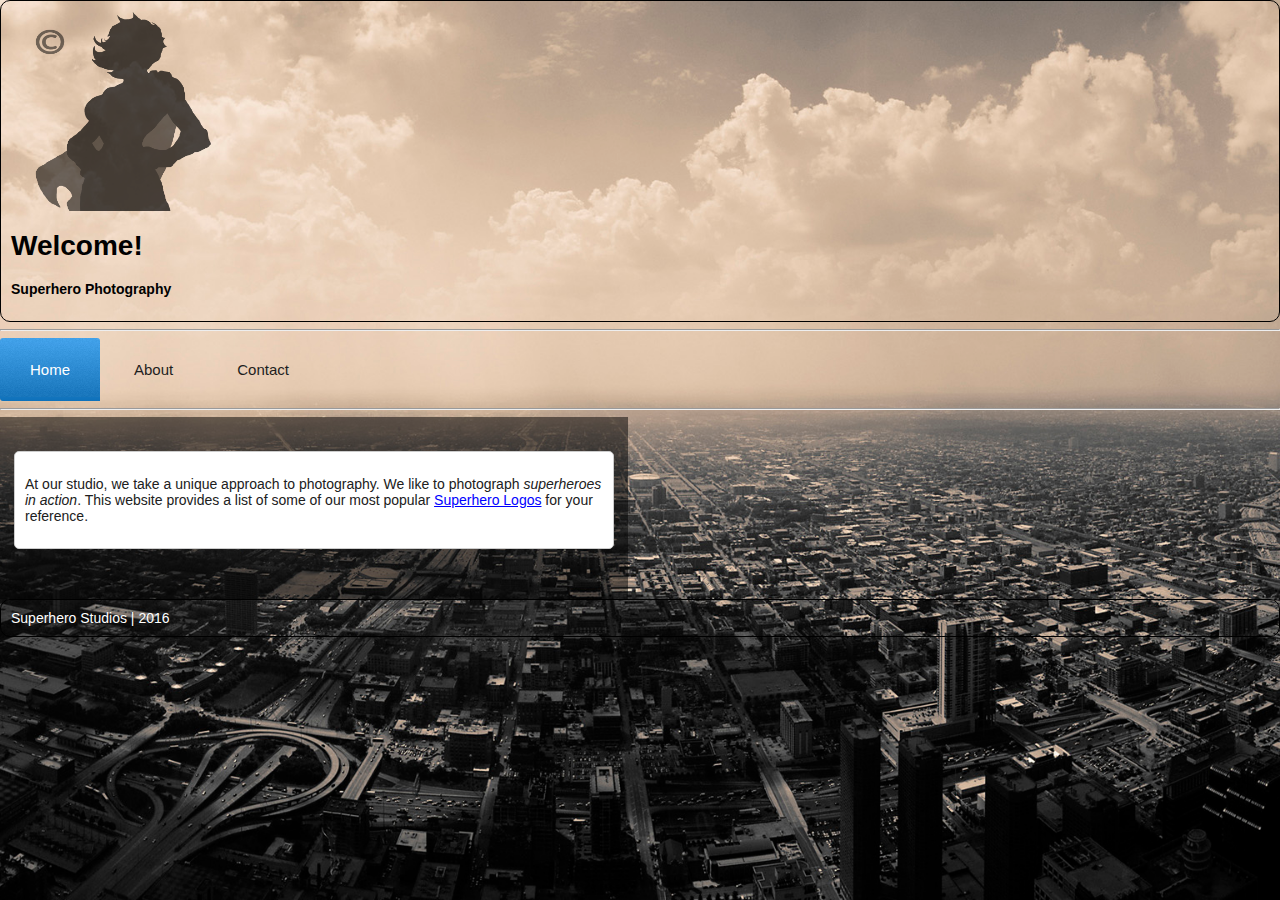
<file: index.html>
<!-- Shannon Simpson -->
<!DOCTYPE html>
<html>
	<head>
		<title>Superhero Photography</title>
		<link rel="stylesheet" type="text/css" href="css/site.css">
		<!--[if lt IE 9]>
		<script src="//html5shiv.googlecode.com/svn/trunk/html5.js"></script>      
		<![endif]-->
		<meta charset='utf-8'>
	    <meta http-equiv="X-UA-Compatible" content="IE=edge">
	    <meta name="HandheldFriendly" content="true" />
	    <meta name="MobileOptimized" content="320" />
	    <meta name="viewport" content="width=device-width, initial-scale=1">
	<script src="js/jquery-1.12.2.js" type="text/javascript"></script>
	<script src="js/script.js"></script>
	<script src="jquery.mobile-1.4.5/jquery.mobile-1.4.5.min.js" type="text/javascript"></script>
	    
	    <!--<link rel="stylesheet" href="css/styles.css">-->
	</head>
	<body>
		<header>
			<div class="Superhero_Sil">
				<img src="img/Placeholder_female_superhero_c.png" />
			</div>
			<h1>Welcome!</h1>
			<p><b>Superhero Photography</b></p>
		</header>
		<hr />
		<div id='cssmenu'>
			<ul>
			   <li class='active'><a href='index.html'><span>Home</span></a></li>
			   <li><a href='about.html'><span>About</span></a></li>
			   <li class='last'><a href='contact.html'><span>Contact</span></a></li>
			</ul>
		</div>
		<hr />
        <div id="content">
		<section id="main">
			<p>At our studio, we take a unique approach to photography. We like to photograph <em>superheroes in action</em>. This website provides a list of some of our most popular  
				<a href="http://www.findthatlogo.com/super-hero-logo-collection/">Superhero Logos</a> for your reference.
			</p>
			
		</section>
		<br/>
        </div>
		<footer>
			Superhero Studios | 2016 
		</footer> 
		<script src="js/jquery-1.12.2.js" type="text/javascript"</script> 
		
	</body>
</html>
</file>
<file: css/site.css>
/* site.css */
/*Shannon Simpson*/
html, body {
	margin: 0; 
	height:100%;

}
body {
  background: url("../img/city-wallpaper-18.jpg") no-repeat center center fixed;
  background-size: cover;
  background-size: cover;
  background-size: cover;
  font-family: verdana, Arial, Helvetica, sans-serif;
  font-size: 14px;
  background-color:  #4682B4;
  color: white;
  
}

header, footer {
  border: solid 1px black;
  border-radius: 10px;
  padding: 10px;
  color: black;
  margin:0;
}

footer {
  padding: 10px;
  bottom:0;
  right:0;
  color: white;
}

.bordered-element {
  border: solid 1px #444;
  border-radius: 2px;
}

#main {
  border: solid 1px #ccc;
  border-radius: 5px;
  color: #202020;
  margin: 20px 0;
  padding: 10px;
  background-color:white
}

.simple-form {
  padding: 5px;
  width: 300px;
  display: inline-block;
  vertical-align: top;
}

.simple-form label {
  font-weight: bold;
}

h4
{
	font-size: 28px;
	padding-left: 15%;
}


/*
.simple-form input {
width: 150px;
}
*/

.simple-form input[type=text],
.simple-form select,
.simple-form input[type=password],
.simple-form textarea {
  width: 150px;
}

.simple-form input[type=submit] {
  background-color: #4682B4;
  font-weight: bold;
  color: white;
  border-radius: 15px;
  padding: 4px;
  margin-top: 5px;
}
.container {
  width: 989px;
  margin: 0 auto;
  background-color: white;
  padding: 5px;
}

#results {
  padding: 2px;
  width: 600px;
  display: inline-block;
  vertical-align: top;
}

nav {
  float: left;
  margin-right: 5px;
  width: 100%
}

nav li {
  display: inline;
  font-size: 18px;
}

a {

  color: #0000ff;
}

.Superhero_Sil {
   width: 200px; 
   height: 200px;
}

.Superhero_Sil img {
   height: 100%;
   width: 100%;
}




/* CODE FOR MODIFIED MENU */
/* source code for menu: "http://cssmenumaker.com/menu/tabbed-menu" */
/* */
/* */
/* */
/* */
@import url(http://fonts.googleapis.com/css?family=Capriola);
#cssmenu,
#cssmenu ul,
#cssmenu ul li,
#cssmenu ul li a {
  margin: 0;
  padding: 0;
  border: 0;
  list-style: none;
  line-height: 1;
  display: block;
  position: relative;
  font-family: Capriola, Helvetica, sans-serif;
}
#cssmenu {
  width: auto;
  height: 59px;
  padding-bottom: 4px;
}
#cssmenu.align-right {
  float: right;
}
#cssmenu.align-right ul li {
  float: right;
  margin-right: 0;
  margin-left: 4px;
}
#cssmenu.align-right ul li:first-child,
#cssmenu.align-right ul li:first-child > a {
  border-bottom-right-radius: 3px;
}
#cssmenu #bg-one,
#cssmenu #bg-two,
#cssmenu #bg-three,
#cssmenu #bg-four {
  position: absolute;
  bottom: 0;
  width: 100%;
  border-bottom-left-radius: 3px;
  border-bottom-right-radius: 3px;
}
#cssmenu #bg-one {
  height: 10px;
  background: #0f71ba;
}
#cssmenu #bg-two {
  height: 59px;
  z-index: 2;
  background: url('../img/bg.png');
}
#cssmenu #bg-three {
  bottom: 4px;
  height: 55px;
  z-index: 3;
  background: #222222;
  background: -moz-linear-gradient(top, #555555 0%, #222222 100%);
  background: -webkit-gradient(linear, left top, left bottom, color-stop(0%, #555555), color-stop(100%, #222222));
  background: -webkit-linear-gradient(top, #555555 0%, #222222 100%);
  background: -o-linear-gradient(top, #555555 0%, #222222 100%);
  background: -ms-linear-gradient(top, #555555 0%, #222222 100%);
  background: linear-gradient(to bottom, #555555 0%, #222222 100%);
}
#cssmenu #bg-four {
  bottom: 4px;
  height: 55px;
  z-index: 4;
  background: url('../img/bg.png');
}
#cssmenu ul {
  height: 59px;
}
#cssmenu ul li {
  float: left;
  margin-right: 4px;
  border-top-left-radius: 3px;
  border-top-right-radius: 3px;
  z-index: 5;
}
#cssmenu ul li a {
  padding: 24px 30px 20px 30px;
  margin-bottom: 4px;
  border-top-left-radius: 3px;
  border-top-right-radius: 3px;
  color: #1e1e1e;
  font-size: 15px;
  text-decoration: none;
}
#cssmenu ul li:first-child,
#cssmenu ul li:first-child > a {
  border-bottom-left-radius: 3px;
}
#cssmenu ul li:hover,
#cssmenu ul li.active {
  background: #0f71ba;
  background: -moz-linear-gradient(top, #3fa4f0 0%, #0f71ba 100%);
  background: -webkit-gradient(linear, left top, left bottom, color-stop(0%, #3fa4f0), color-stop(100%, #0f71ba));
  background: -webkit-linear-gradient(top, #3fa4f0 0%, #0f71ba 100%);
  background: -o-linear-gradient(top, #3fa4f0 0%, #0f71ba 100%);
  background: -ms-linear-gradient(top, #3fa4f0 0%, #0f71ba 100%);
  background: linear-gradient(to bottom, #3fa4f0 0%, #0f71ba 100%);
}
#cssmenu ul li a:hover,
#cssmenu ul li.active > a {
  background: url('../img/bg.png');
  color: #ffffff;
}
/* */
/* */
/* */
/* */
/* */
/* End of Code for Menu */

/*Mark*/
#contact-info{
  border: solid 1px black;
  padding-bottom: 10px;
  padding-top: 10px;
  color: black;
  margin:0;
}
.ui-page{width:auto !important; position: relative !important;}
@media screen and (min-width: 481px) {
	.ui-overlay-a, .ui-page-theme-a, .ui-page-theme-a .ui-panel-wrapper{
	  background-color: transparent;
	  padding: 1em;
	}
}
#content{
  max-width: 600px;
  padding:1em;
  background:rgba(0,0,0,0.5);
  width:auto !important; position: relative !important;
}
.ui-input-text, .ui-select, .ui-btn{
  max-width: 300px;
}

img {
	max-width:100%; height:auto;
}

.result {
  margin: 5px;
  border: 1px solid #888;
}

.result .title {
  font-weight: bold;
}

label
    {
    	width: 150px;
    	text-align: left;
    	vertical-align: baseline;
        display: inline-block;
        margin-bottom: 5px;
    }
#textarea-enhanced{
  max-width: 480px;
  display: inline-block;
  margin-bottom: 5px;
}
#map-canvas {
	  max-height:380px; min-height:300px; width: 100%; height: 100%;
	  }
	 #map-page{
		  padding: 0 !important;
	 }
#googleMap{
	max-width:500px;
	max-height:380px;
	width:100%;
	height:auto;
}
/*Mark*/

    
@media screen and (max-width:480px) 
{
	#content{
		margin:auto;
	}
	.ui-overlay-a, .ui-page-theme-a, .ui-page-theme-a .ui-panel-wrapper{

  background-color: transparent;
  padding: 5px;
}
    label 
    {
        width: auto;
        text-align: left;
        display: block;
    }

}
</file>
